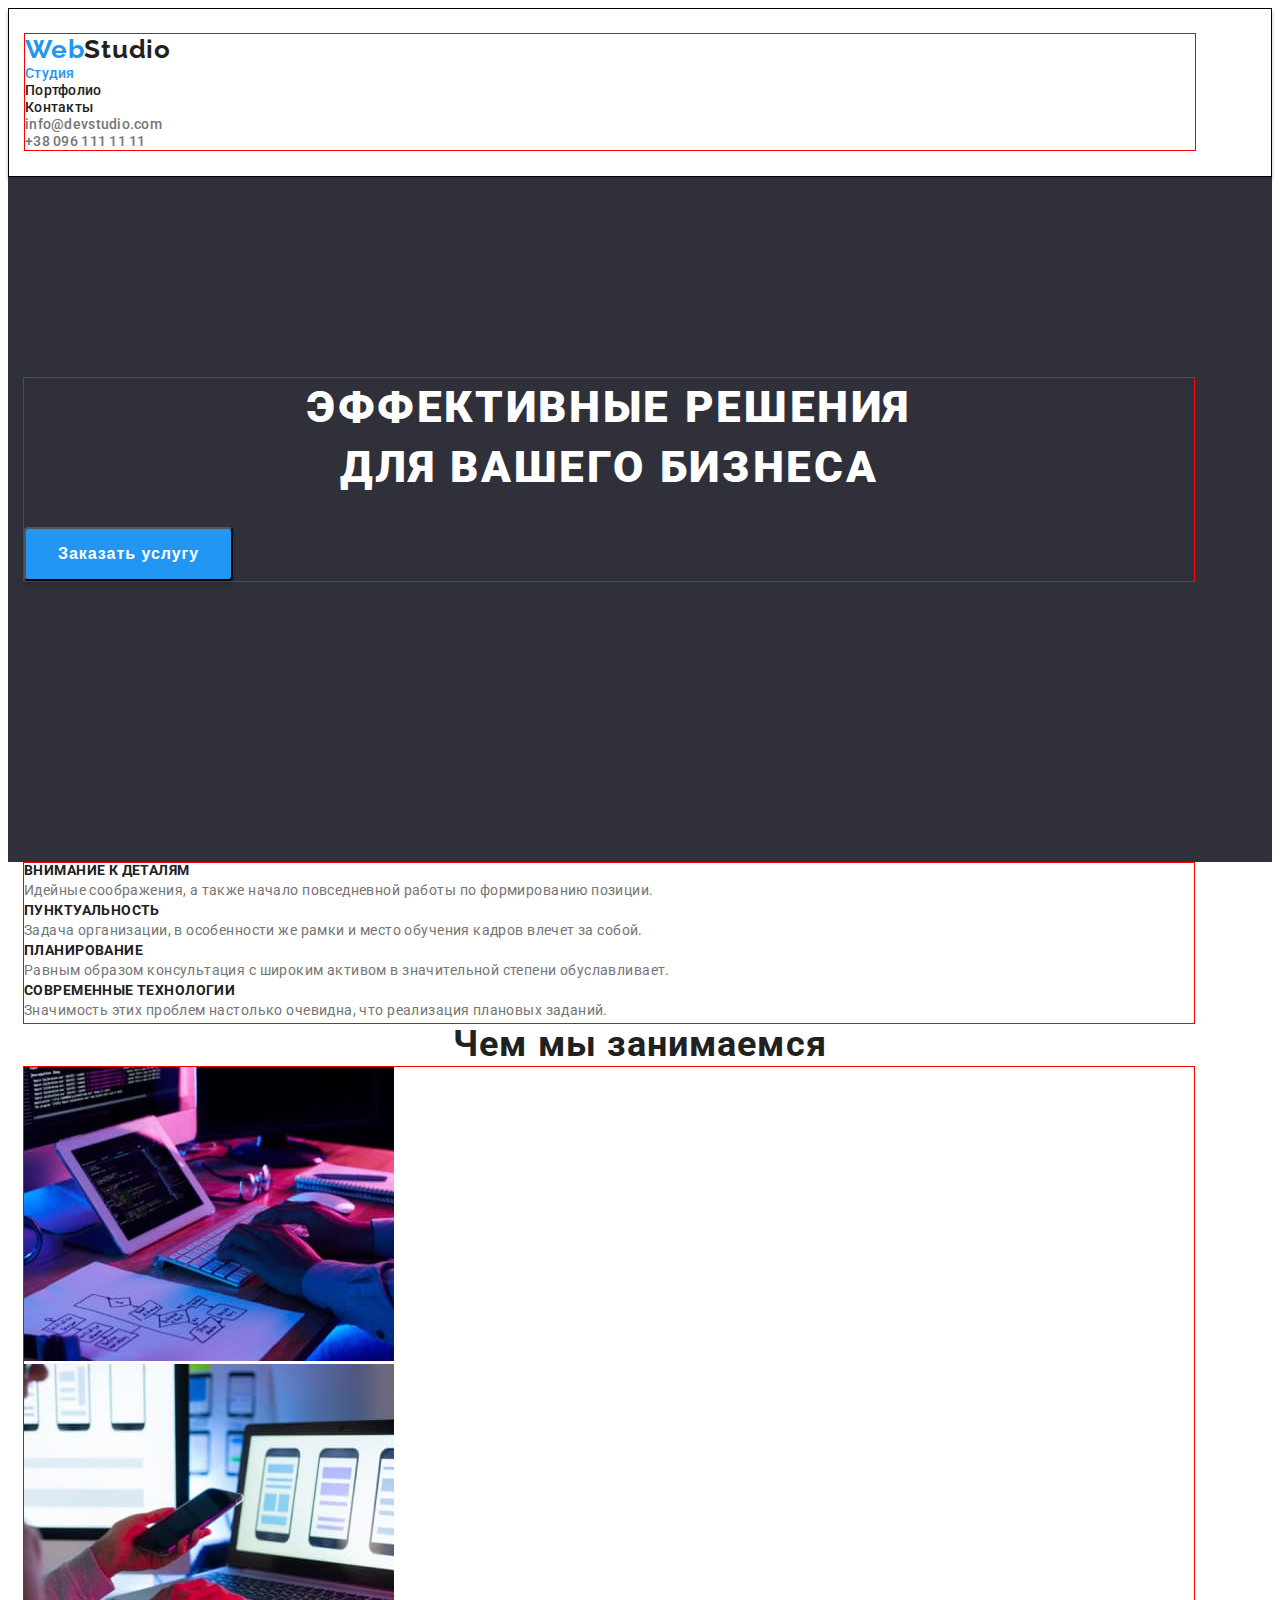
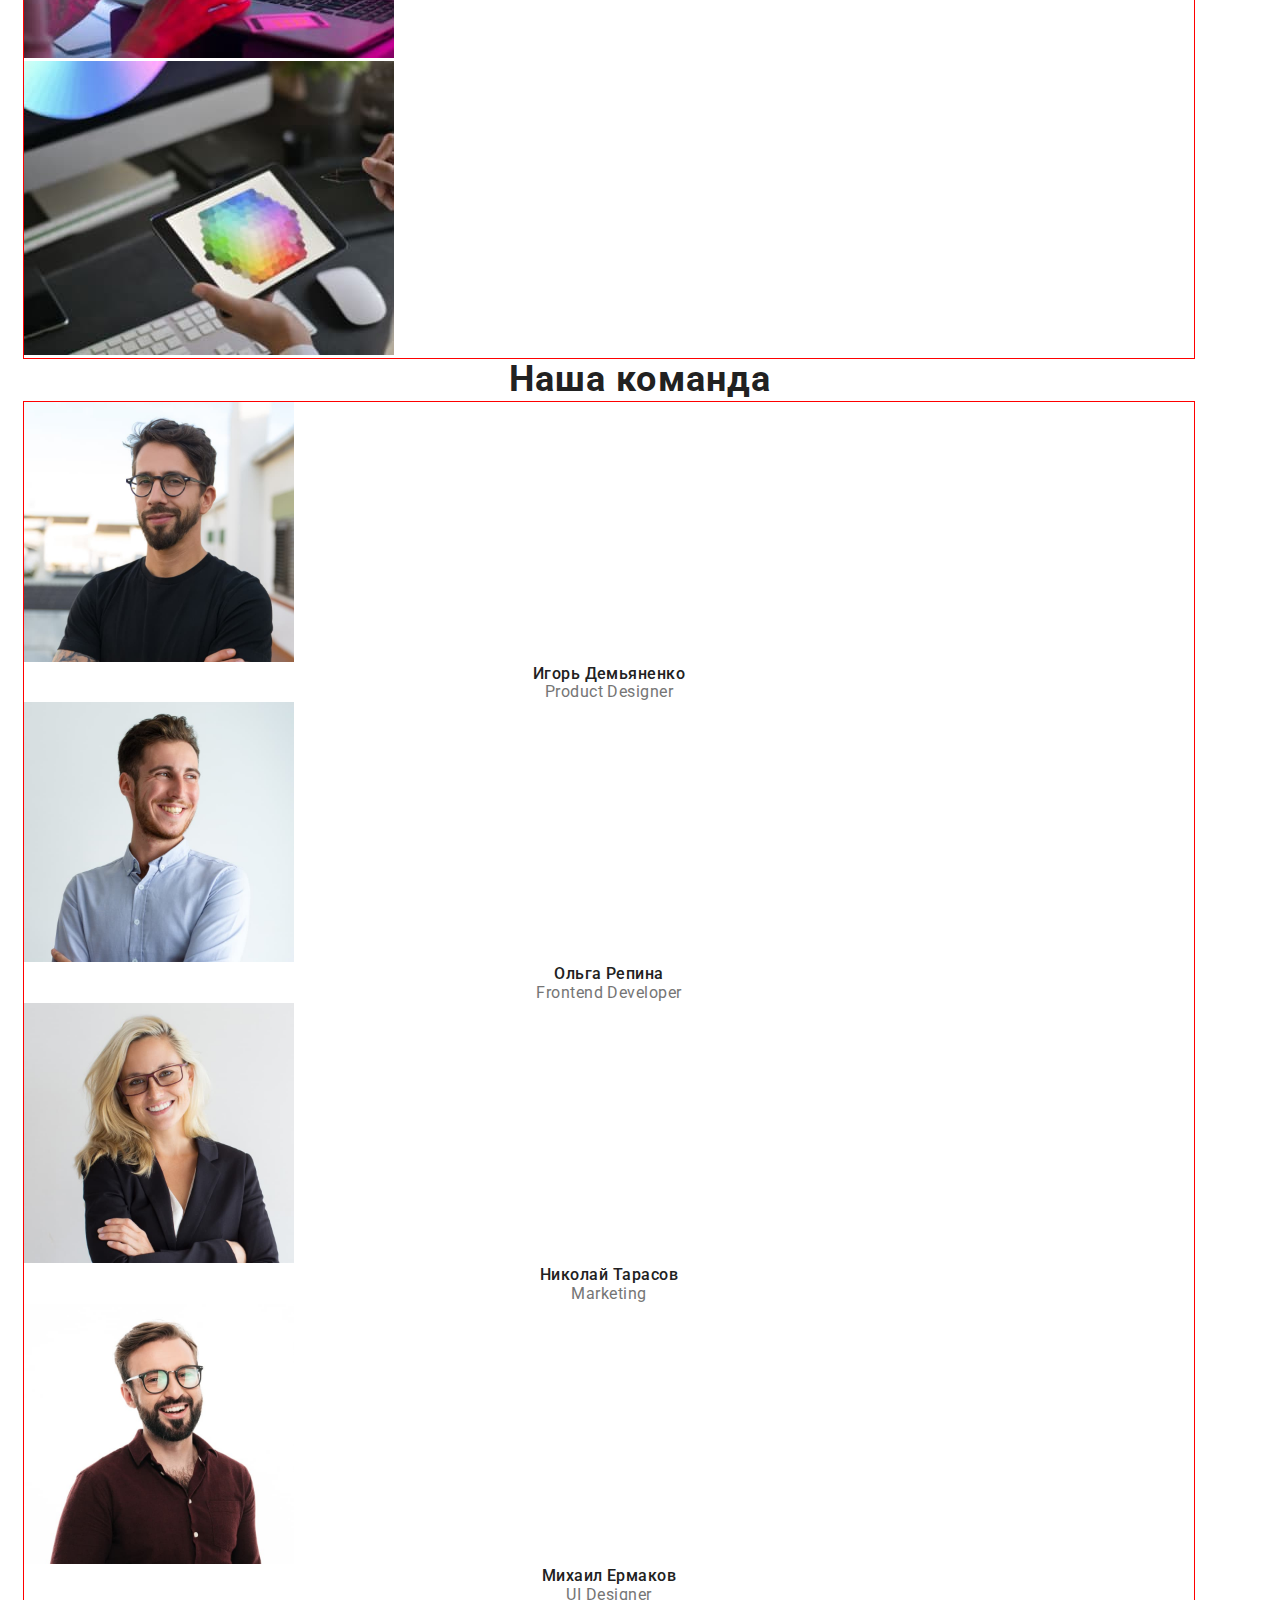
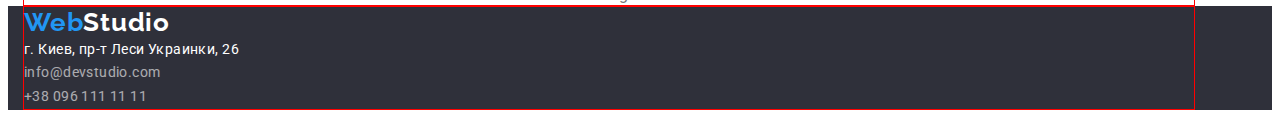
<file: index.html>
<!DOCTYPE html>
<html lang="ru">
<head>
    <meta charset="UTF-8">
    <meta http-equiv="X-UA-Compatible" content="IE=edge">
    <meta name="viewport" content="width=device-width, initial-scale=1.0">
    <link rel="preconnect" href="https://fonts.googleapis.com">
    <link rel="preconnect" href="https://fonts.gstatic.com" crossorigin>
    <link 
    href="https://fonts.googleapis.com/css2?family=Raleway:wght@700&family=Roboto:wght@400;500;700;900&display=swap" 
    rel="stylesheet">
    <link rel="stylesheet" href="https://cdnjs.cloudflare.com/ajax/libs/modern-normalize/1.1.0/modern-normalize.min.css" integrity="sha512-wpPYUAdjBVSE4KJnH1VR1HeZfpl1ub8YT/NKx4PuQ5NmX2tKuGu6U/JRp5y+Y8XG2tV+wKQpNHVUX03MfMFn9Q==" crossorigin="anonymous" referrerpolicy="no-referrer" />
    <link rel="stylesheet" href="./css/reset.css">
    <link rel="stylesheet" href="./css/style.css">
    <title>WebStudio</title>
</head>
<body>
    <!--________________________________________HEDER_________________________________________-->
    <header class="header">
        <div class="container">
            <nav>
                <a class="logo" href="./index.html" lang="en">Web<span class="logo-style">Studio</span></a>
                <ul class="lists">
                    <li class="menu-item"><a class="menu-link current" href="./index.html">Студия</a></li>
                    <li class="menu-item"><a class="menu-link" href="./portfolio.html">Портфолио</a></li>
                    <li class="menu-item"><a class="menu-link" href="#contacts-main">Контакты</a></li>
                </ul>
            </nav>
                <ul class="lists">
                    <li class="contacts-item">
                        <a class="contacts-link" 
                        href="mailto:info@devstudio.com">info@devstudio.com</a>
                    </li>
                    <li class="contacts-item">
                        <a class="contacts-link" 
                        href="tel:+380961111111">+38 096 111 11 11</a>
                    </li>
                </ul>
        </div>
    </header> 
    <main class="main-container">
        <!-- ________________________________________HERO________________________________________ -->
        <section class="hero">
            <div class="container">
                <h1 class="hero-title"> Эффективные решения <br/> для вашего бизнеса
                </h1>
                <button class="hero-btn" type="button" >Заказать услугу</button>
            </div>
        </section>
        <!-- ________________________________________ABOUT________________________________________ -->
        <section class="about">
            <h2 class="hidden-about-title">Преимущества</h2>
            <div class="container">
                <ul class="lists">
                    <li>
                        <h3 class="about-list-title">Внимание к деталям</h3>
                        <p class="about-list-item">
                            Идейные соображения, а также 
                            начало повседневной работы по 
                            формированию позиции.</p>
                    </li>
                    <li>
                        <h3 class="about-list-title">Пунктуальность</h3>
                        <p class="about-list-item">
                            Задача организации, в особенности
                            же рамки и место обучения кадров 
                            влечет за собой.</p>
                    </li>
                    <li>
                        <h3 class="about-list-title">Планирование</h3>
                        <p class="about-list-item">
                            Равным образом консультация с 
                            широким активом в значительной 
                            степени обуславливает.</p>
                    </li>
                    <li>
                        <h3 class="about-list-title">Современные технологии</h3>
                        <p class="about-list-item">
                            Значимость этих проблем настолько 
                            очевидна, что реализация 
                            плановых заданий.</p>
                    </li>
                </ul>
            </div>
        </section>
        <!-- ________________________________________ABOUT-MORE________________________________________ -->
        <section class="about-more">
            <h2 class="about-more-title united-title">Чем мы занимаемся</h2>
            <div class="container">
                <ul class="lists">
                    <li><img src="./images/box1.jpg" alt="1" width="370" > </li>
                    <li><img src="./images/box2.jpg" alt="2" width="370" ></li>
                    <li><img src="./images/box3.jpg" alt="3" width="370" ></li>
                </ul>
            </div>
        </section>
        <!-- ________________________________________MASTERS________________________________________ -->
        <section class="masters">
            <h2 class="masters-title united-title"> Наша команда</h2>
            <div class="container">
                <ul class="lists">
                    <li>
                        <img src="./images/img.jpg" 
                        alt="Игорь Демьяненко Product Designer" 
                        width="270"
                        height="260">
                        <div>
                            <h3 class="masters-list">Игорь Демьяненко</h3>
                            <p class="proffesion" lang="en">Product Designer</p>
                        </div>
                    </li>
                    <li>
                        <img src="./images/img-1.jpg" 
                        alt="Ольга Репина Frontend Developer" 
                        width="270"
                        height="260">
                        <div>
                            <h3 class="masters-list">Ольга Репина</h3>
                            <p class="proffesion" lang="en">Frontend Developer</p>
                        </div>
                    </li>
                    <li>
                        <img src="./images/img-2.jpg" 
                        alt="Николай Тарасов Marketing" 
                        width="270"
                        height="260">
                        <div>
                            <h3 class="masters-list">Николай Тарасов</h3>
                            <p class="proffesion" lang="en">Marketing</p>
                        </div>
                    </li>
                    <li>
                        <img src="./images/img-3.jpg" 
                        alt="Михаил Ермаков UI Designer" 
                        width="270"
                        height="260">
                        <div>
                            <h3 class="masters-list">Михаил Ермаков</h3>
                            <p class="proffesion" lang="en">UI Designer</p>
                        </div>
                    </li>
                </ul>
            </div>
        </section>
    </main>
    <!-- ________________________________________FOOTER________________________________________ -->
    <footer class="footer-section">
        <div class="container">
            <a class="logo" 
            href="./index.html" 
            lang="en">Web<span class="footer-logo-style">Studio</span>
        </a>
            <address id="contacts-main">
            <ul class="lists">
                <li><a 
                    class="footer-contacts-link contacts-addres" 
                    href="https://goo.gl/maps/7gqZhrJQwjtrRqGAA" 
                    target="_blank" 
                    rel="noopener noindex nofollow">г. Киев, пр-т Леси Украинки, 26
                </a></li>
                <li class="footer-contacts-item">
                    <a class="footer-contacts-link" href="mailto:info@devstudio.com">info@devstudio.com</a>
                </li>
                <li class="footer-contacts-item">
                    <a class="footer-contacts-link" href="tel:+380961111111">+38 096 111 11 11</a>
                </li>
            </ul>
            </address>
        </div>
    </footer>   

</body>
</html>
</file>
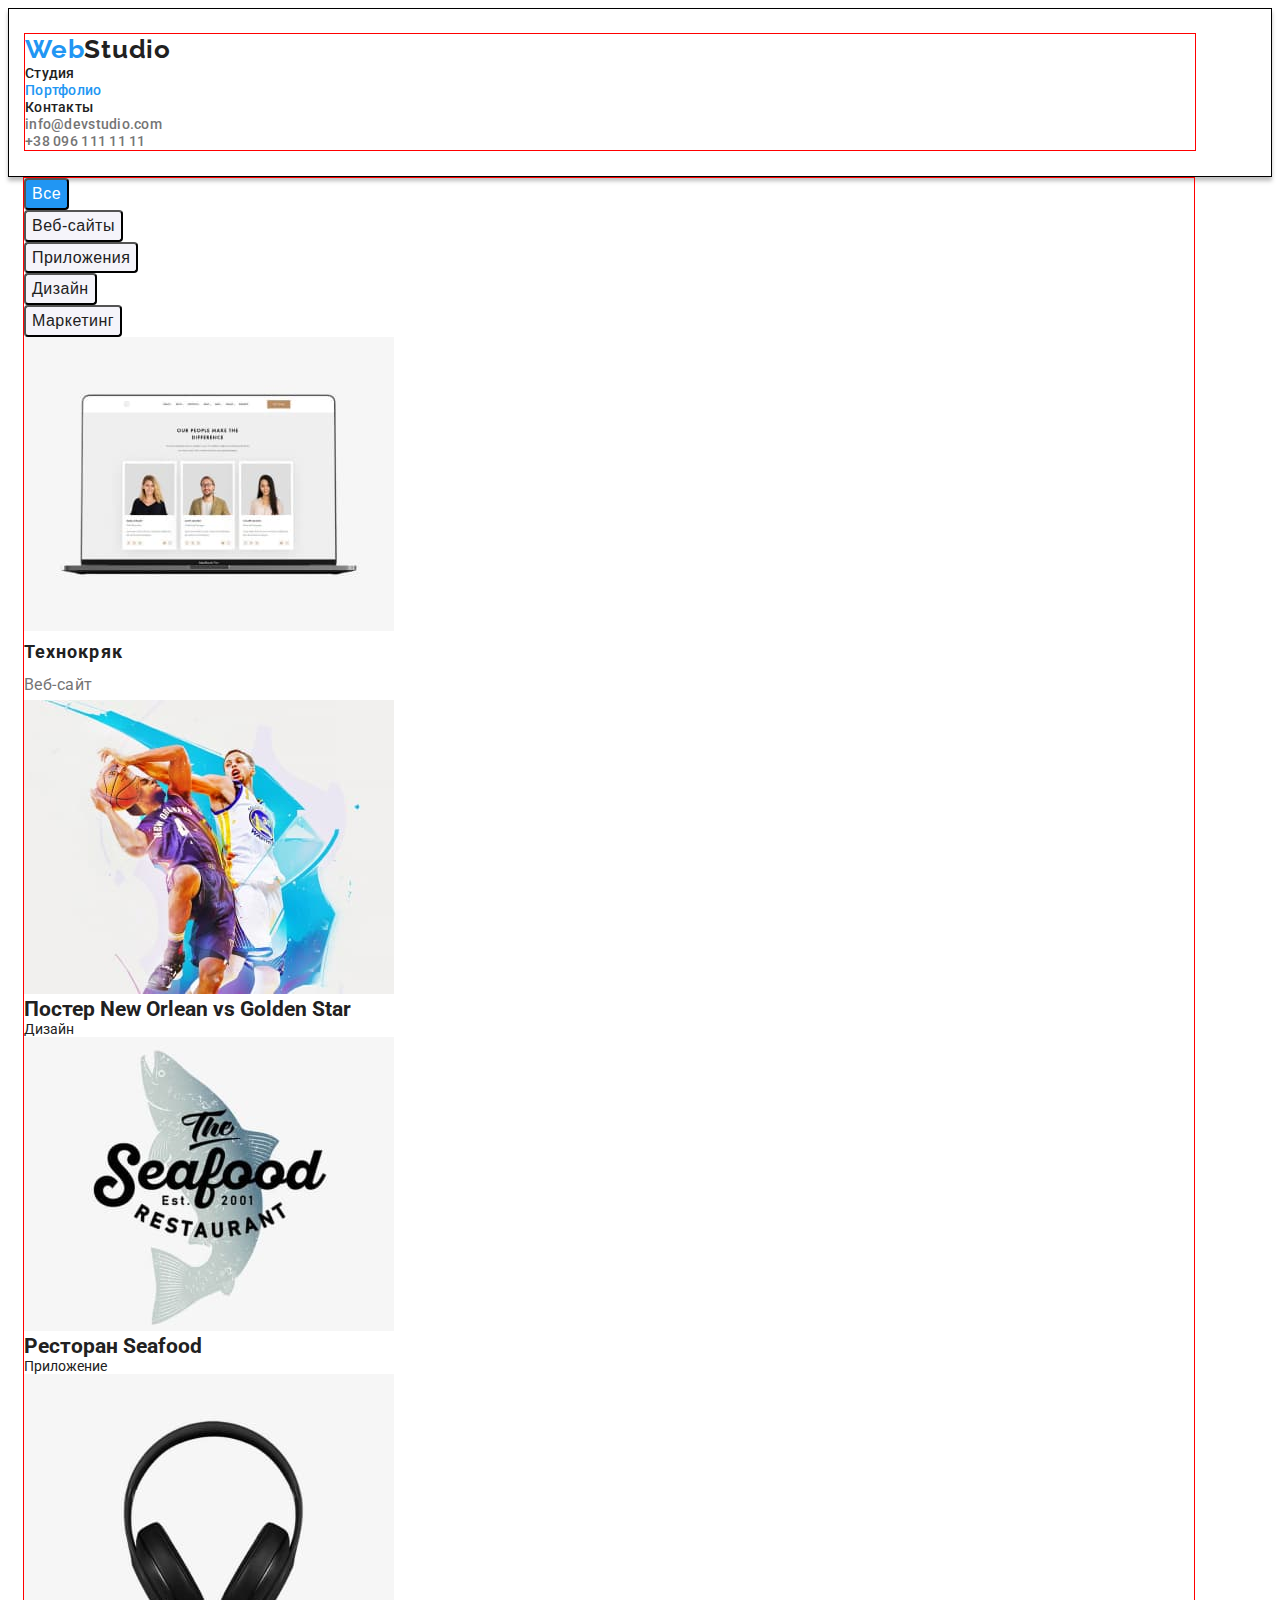
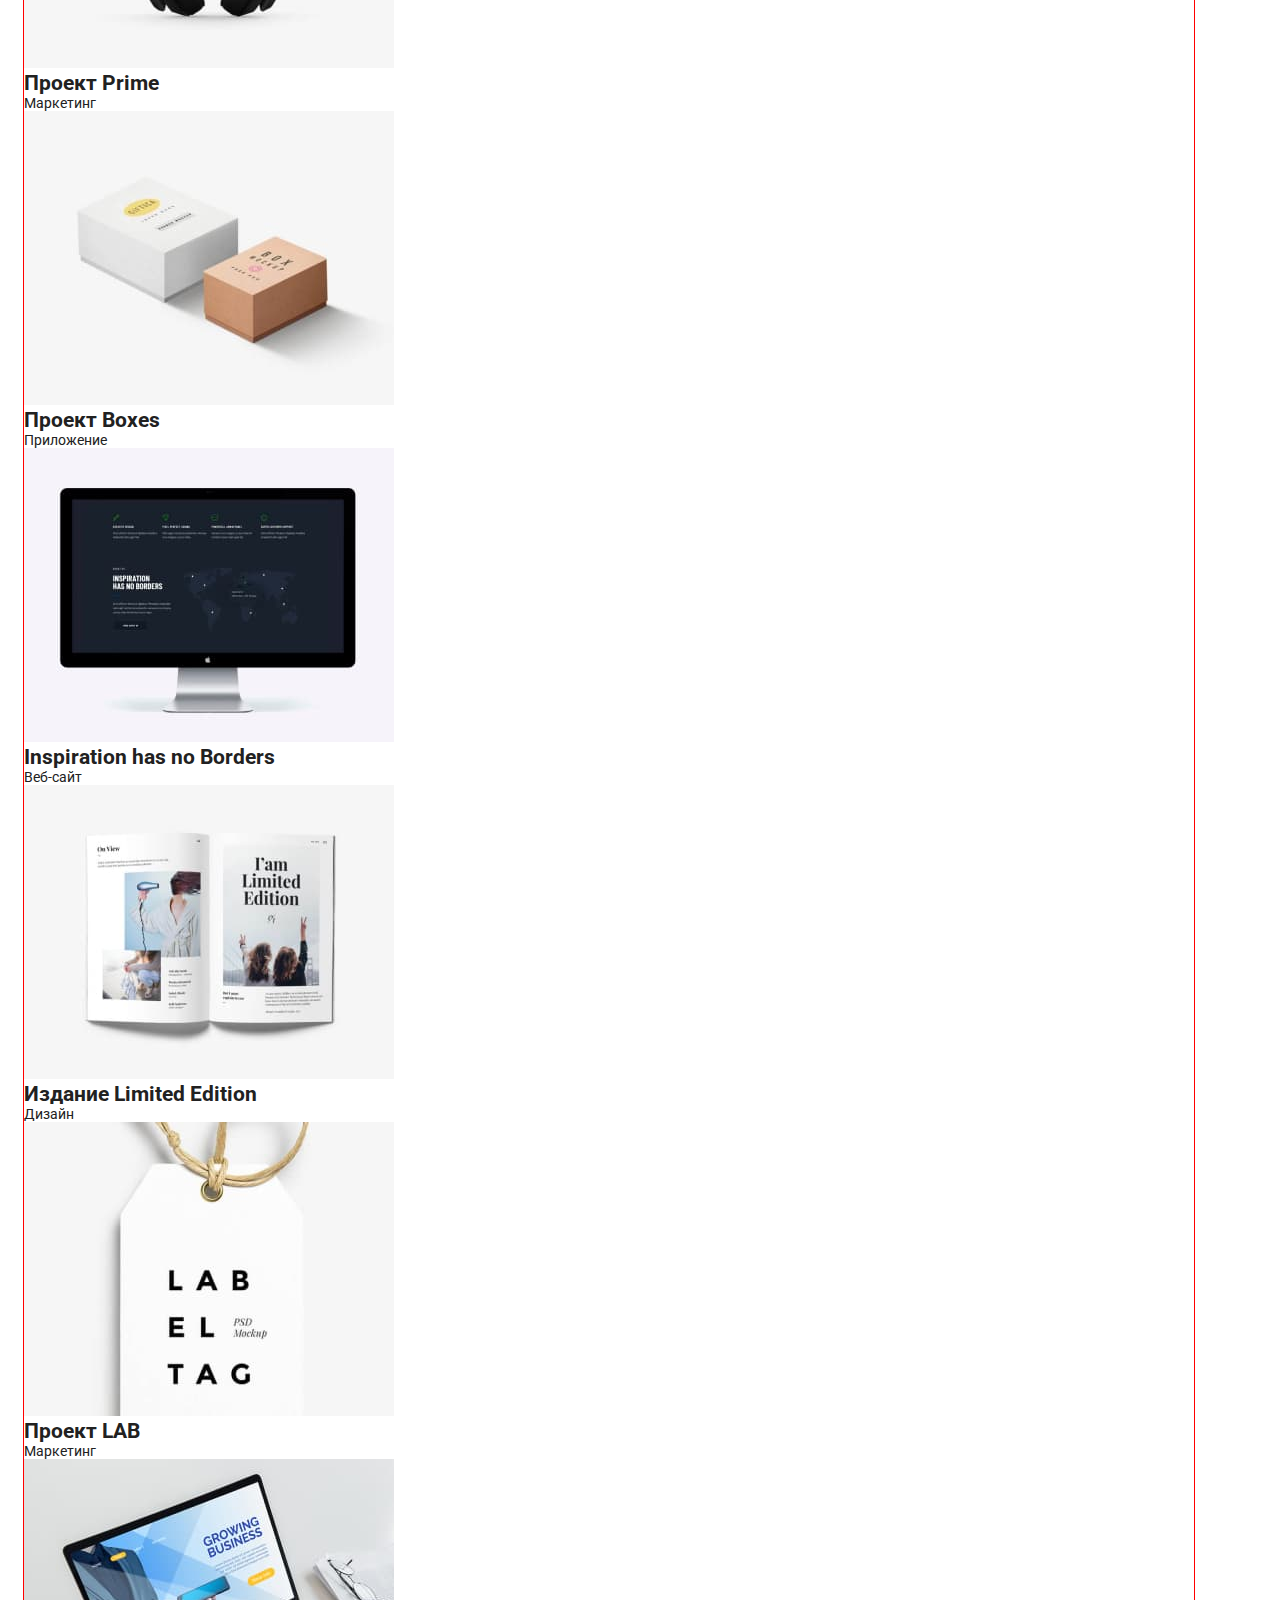
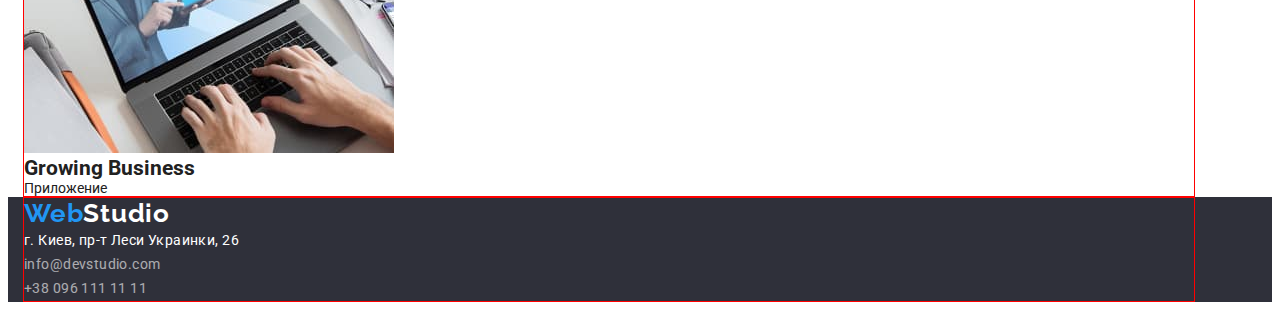
<file: portfolio.html>
<!DOCTYPE html>
<html lang="ru">
<head>
    <meta charset="UTF-8">
    <meta http-equiv="X-UA-Compatible" content="IE=edge">
    <meta name="viewport" content="width=device-width, initial-scale=1.0">
    <link rel="preconnect" href="https://fonts.googleapis.com">
    <link rel="preconnect" href="https://fonts.gstatic.com" crossorigin>
    <link 
    href="https://fonts.googleapis.com/css2?family=Raleway:wght@700&family=Roboto:wght@400;500;700;900&display=swap" 
    rel="stylesheet">
    <link rel="stylesheet" href="./css/reset.css">
    <link rel="stylesheet" href="./css/style.css">
    <title>WebStudio - Portfolio</title>
</head>
<body>
    <!-- _________________________________________________PORTFOLIO = PF_________________________________________________ -->

    <!-- _________________________________________________PF HEADER_________________________________________________ -->
    <header class="header">
        <div class="container">
            <nav>
                <a class="logo" href="./index.html" lang="en">Web<span class="logo-style">Studio</span></a>
                <ul class="lists">
                    <li class="menu-item"><a class="menu-link" href="./index.html">Студия</a></li>
                    <li class="menu-item"><a class="menu-link current" href="./portfolio.html">Портфолио</a></li>
                    <li class="menu-item"><a class="menu-link" href="#contacts-portfolio">Контакты</a></li>
                </ul>
            </nav>
            <ul class="lists">
                <li class="contacts-item">
                    <a class="contacts-link" href="mailto:info@devstudio.com">info@devstudio.com</a>
                </li>
                <li class="contacts-item">
                    <a class="contacts-link" href="tel:+380961111111">+38 096 111 11 11</a>
                </li>
            </ul>
        </div>
    </header> 
    <main>
<!-- _________________________________________________PF BUTTONS _________________________________________________ -->
        <section>
            <h1 class="pf-hidden-title">Портфолио</h1>
            <div class="container">
                <ul class="lists">
                        <li><button type="button" class="portfolio-btn current">Все</button></li>
                        <li><button type="button" class="portfolio-btn">Веб-сайты</button></li>
                        <li><button type="button" class="portfolio-btn">Приложения</button></li>
                        <li><button type="button" class="portfolio-btn">Дизайн</button></li>
                        <li><button type="button" class="portfolio-btn">Маркетинг</button></li>
                </ul>        
<!-- ___________________________________________________WORKS_________________________________________________ -->
                <ul class="lists">
                    <li class="pf-item-box">
                        <img src="./images/img20.jpg" 
                        alt="Веб-сайт - Технокряк" 
                        width="370" 
                        height="294">
                        <div class="pf-item">
                            <h2 class="pf-works-name">Технокряк</h2>
                            <p class="pf-works-kind">Веб-сайт</p>
                        </div>
                    </li>
                    <li class="pf-item-box">
                        <img src="./images/img21.jpg" 
                        alt="Дизайн - Постер New Orlean vs Golden Star" 
                        width="370" 
                        height="294">
                        <div class="pf-item">
                            <h2 class="pf-name1">Постер <span lang="en">New Orlean vs Golden Star</span></h2>
                            <p class="pf-name2">Дизайн</p>
                        </div>
                    </li>
                    <li class="pf-item-box">
                        <img src="./images/img22.jpg" 
                        alt="Приложение - Ресторан Seafood" 
                        width="370" 
                        height="294">
                        <div class="pf-item">
                            <h2 class="pf-name1">Ресторан <span lang="en">Seafood</span></h2>
                            <p class="pf-name2">Приложение</p>
                        </div>
                    </li>
                    <li class="pf-item-box">
                        <img src="./images/img23.jpg" 
                        alt="Маркетинг - Проект Prime" 
                        width="370" 
                        height="294">
                        <div class="pf-item">
                            <h2 class="pf-name1">Проект <span lang="en">Prime</span></h2>
                            <p class="pf-name2">Маркетинг</p>
                        </div>
                    </li>
                    <li class="pf-item-box">
                        <img src="./images/img24.jpg" 
                        alt="Приложение - Проект Boxes" 
                        width="370" 
                        height="294">
                        <div class="pf-item">
                            <h2 class="pf-name1">Проект <span lang="en">Boxes</span></h2>
                            <p class="pf-name2">Приложение</p>
                        </div>
                    </li>
                    <li class="pf-item-box">
                        <img src="./images/img25.jpg" 
                        alt="Веб-сайт - Inspiration has no Borders" 
                        width="370" 
                        height="294">
                        <div class="pf-item">
                            <h2 class="pf-name1" lang="en">Inspiration has no Borders</h2>
                            <p class="pf-name2">Веб-сайт</p>
                        </div>
                    </li>
                    <li class="pf-item-box">
                        <img src="./images/img26.jpg" 
                        alt="Дизайн - Издание Limited Edition" 
                        width="370" 
                        height="294">
                        <div class="pf-item">
                            <h2 class="pf-name1">Издание <span lang="en"></span>Limited Edition</h2>
                            <p class="pf-name2">Дизайн</p>
                        </div>
                    </li>
                    <li class="pf-item-box">
                        <img src="./images/img27.jpg" 
                        alt="Маркетинг - Проект LAB" 
                        width="370" 
                        height="294">
                        <div class="pf-item">
                            <h2 class="pf-name1">Проект <span lang="en">LAB</span> </h2>
                            <p class="pf-name2">Маркетинг</p>
                        </div>
                    </li>
                    <li class="pf-item-box">
                        <img src="./images/img28.jpg" 
                        alt="Приложение - Growing Business" 
                        width="370" 
                        height="294">
                        <div class="pf-item">
                            <h2 class="pf-name1" lang="en">Growing Business</h2>
                            <p class="pf-name2">Приложение</p>
                        </div>
                    </li>
                </ul>
            </div>
        </section>
        <!-- _________________________________________________PF FOOTER_________________________________________________ -->
            <footer class="footer-section">
                <div class="container">
                    <a class="logo" 
                    href="./index.html" 
                    lang="en">Web<span class="footer-logo-style">Studio</span>
                </a>
                    <address id="contacts-portfolio">
                    <ul class="lists">
                        <li><a 
                            class="footer-contacts-link contacts-addres" 
                            href="https://goo.gl/maps/7gqZhrJQwjtrRqGAA" 
                            target="_blank" 
                            rel="noopener noindex nofollow">г. Киев, пр-т Леси Украинки, 26
                        </a></li>
                        <li class="footer-contacts-item">
                            <a class="footer-contacts-link" href="mailto:info@devstudio.com">info@devstudio.com</a>
                        </li>
                        <li class="footer-contacts-item">
                            <a class="footer-contacts-link" href="tel:+380961111111">+38 096 111 11 11</a>
                        </li>
                    </ul>
                    </address>
                </div>
            </footer> 
    </main>
</body>
</html>
</file>
<file: css/style.css>
:root {
    --main-color: #212121;
    --secondary-color: #757575;
    --brend-color: #2196F3;
    --backgrd-color: #F5F4FA;
    --light-color: #FFFFFF;
    --brand-bg-color: #188CE8;

}

body {
    font-family: "Roboto", tahoma, sans-serif;
    color: var(--main-color);
    font-size: 14px;

}

p,
h1,
h2,
h3 {
    margin: 0;
}

ul {
    margin: 0;
    padding-left: 0;
}

button {
    cursor: pointer;
}

.lists {
    list-style: none;
}

.menu-link:hover,
.contacts-link:hover,
.menu-link:focus,
.contacts-link:focus {
    color: var(--brend-color);
}

.hero-btn:hover,
.hero-btn:focus {
    background-color: var(--brand-bg-color);
    color: var(--light-color);
}

.portfolio-btn:hover,
.portfolio-btn:focus  {
    background:var(--brend-color);
    color: var(--light-color);
}

.footer-contacts-link:hover,
.footer-contacts-link:focus {
    color:  var(--brend-color);
    opacity: 100%;
}

.container {
    width: 1170px;
    margin-left: 15px;
    margin-right: 15px;
    border: 1px solid red;

}

/* ----------------------------HEDER-------------------------------- */
.header {
    padding-top: 24px;
    padding-bottom: 25px;    
    border: 1px solid #000000;
    box-shadow: 0px 4px 4px rgba(0, 0, 0, 0.25);
}

.logo {
    font-family: 'Raleway', sans-serif;
    font-weight: 700;
    font-size: 26px;
    line-height: 1.1923;    
    letter-spacing: 0.03em;
    color: var(--brend-color);
    text-decoration-line: none;

}

.logo-style {
    color: var(--main-color);    
}

.menu-link {
    font-weight: 500;
    line-height: 1.14;
    letter-spacing: 0.02em;
    color: var(--main-color);
    text-decoration-line: none;
}


.contacts-link {
    font-weight: 500;    
    line-height: 1.14;
    letter-spacing: 0.02em;
    text-decoration-line: none;
    font-style: normal;
    color: var(--secondary-color);     
}

.current {
    color: var(--brend-color);
}

/* <!-- ----------------------------------------HERO--------------------------------------- --> */
.hero {
    background-color: #2F303A;
    padding-top: 200px;
    padding-bottom: 280px;
}

.hero-title {
    font-weight: 900;
    font-size: 44px;
    line-height: 1.36;    
    text-align: center;
    letter-spacing: 0.06em;
    text-transform: uppercase;
    color: var(--light-color);
    padding-bottom: 30px;
}

.hero-btn {
    padding: 10px 32px;
    background: var(--brend-color);
    box-shadow: 0px 4px 4px rgba(0, 0, 0, 0.15);
    border-radius: 4px;
    color: var(--light-color);
    font-weight: 700;
    font-size: 16px;
    line-height: 1.88;
    display: block ;
    align-items: center;
    letter-spacing: 0.06em;
    cursor: pointer;
}

/* ----------------------------------------ABOUT---------------------------------- */

.hidden-about-title {
    visibility: hidden;
    width: 1px;
    height: 1px;
    margin-bottom: -1px;
}

.about-list-title {
    font-weight: 700;
    font-size: 14px;
    line-height: 1.14;
    letter-spacing: 0.03em;
    text-transform: uppercase;
    
}

.about-list-item {    
    line-height: 1.71;
    letter-spacing: 0.03em;
    color: var(--secondary-color);
}

/* -------------------------------------ABOUT-MORE------------------------------ */

.united-title {
    font-weight: 700;
    font-size: 36px;
    line-height: 1.16;
    text-align: center;
    letter-spacing: 0.03em;
}

/* ---------------------------------------MASTERS--------------------------------------------- */


.masters-list {
    font-weight: 500;
    font-size: 16px;
    line-height: 1.18;
    text-align: center;
    letter-spacing: 0.03em;

}

.proffesion {
    font-size: 16px;
    line-height: 1.18;
    text-align: center;
    letter-spacing: 0.03em;
    color: var(--secondary-color) ;
}
/* ----------------------------------------FOOTER---------------------------------------- */
.footer-section {
    background: #2F303A;
}

.footer-logo-style {
    color: var(--light-color);
}

.footer-contacts-link {
    font-weight: 400;    
    line-height: 1.71;
    text-decoration-line: none;
    font-style: normal;
    letter-spacing: 0.03em;
    color:  var(--light-color);
    opacity: 60%;
}

.contacts-addres {
    color: var(--light-color);
    opacity: 100%;
}


/* -------------------------------------PORTFOLIO = PF---------------------------------- */
/* ---------------------------------------PF BUTTONS-------------------------------------*/

.pf-hidden-title {
    visibility: hidden;
    width: 1px;
    height: 1px;
    margin-bottom: -1px;
}

.portfolio-btn {

    background: var(--backgrd-color);
    border-radius: 4px;
    font-weight: 500;
    font-size: 16px;
    line-height: 1.62;
    text-align: center;
    letter-spacing: 0.03em;
    color: var(--main-color);
    cursor: pointer;
}

/* -------------------------------------------WORKS------------------------------------------- */
.pf-works-name {
    font-weight: 700;
    font-size: 18px;
    line-height: 2;
    letter-spacing: 0.06em;
}

.pf-works-kind {
    font-size: 16px;
    line-height: 1.875;
    letter-spacing: 0.03em;
    color: var(--secondary-color);
}

button.current {
    background-color : var(--brend-color);
    color: var(--light-color);
}
</file>
